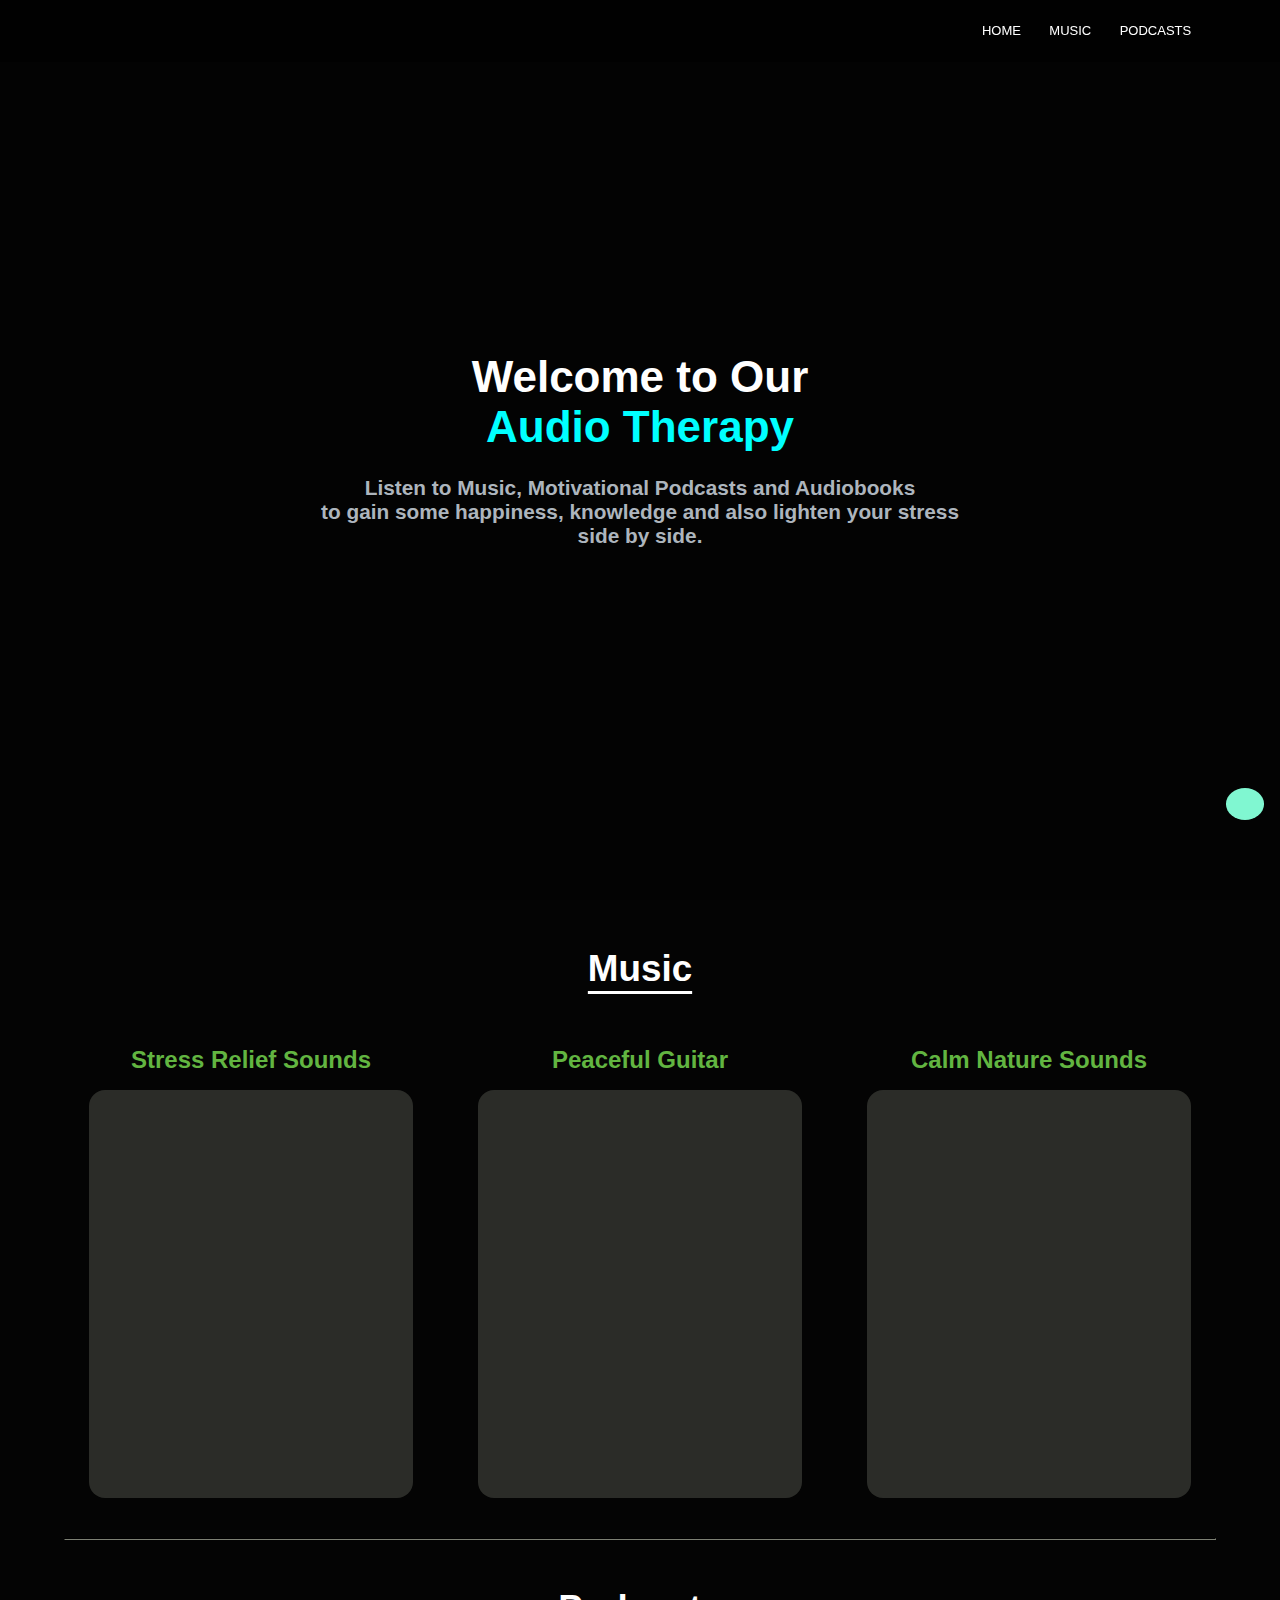
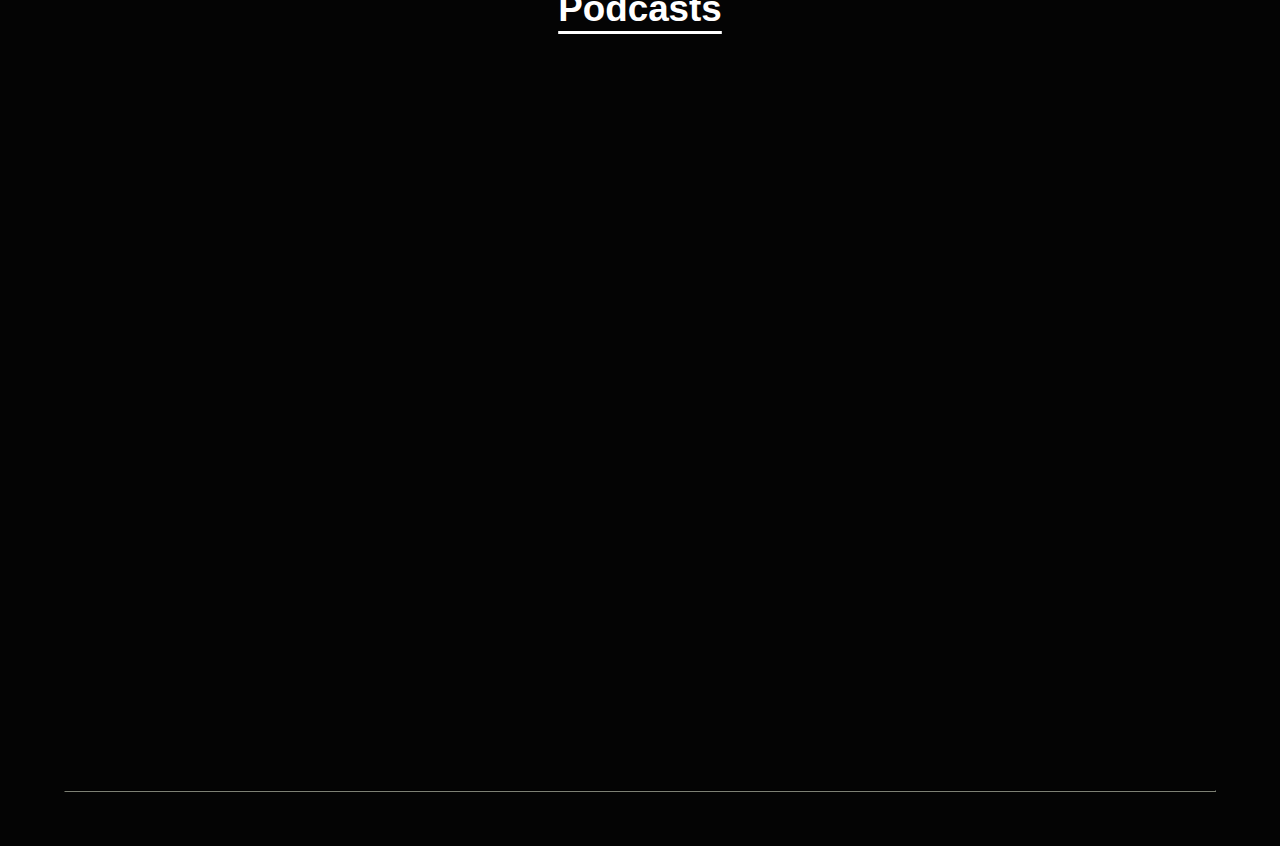
<file: LandingLoginSign/dashboard/healthcare/html/audioTherapy.html>
<!DOCTYPE html>
<html lang="en">

  <head>
    <meta charset="UTF-8" />
    <meta http-equiv="X-UA-Compatible" content="IE=edge" />
    <meta name="viewport" content="width=device-width, initial-scale=1.0" />
    <link rel="icon" href="/images/favicon-enhanced.png" />
    <link rel="preconnect" href="https://fonts.googleapis.com" />
    <link rel="preconnect" href="https://fonts.gstatic.com" crossorigin />
    <link href="https://maxcdn.bootstrapcdn.com/font-awesome/4.7.0/css/font-awesome.min.css" rel="stylesheet">
    <link
      rel="stylesheet"
      text="text/CSS"
      href="https://cdnjs.cloudflare.com/ajax/libs/font-awesome/6.1.1/css/all.min.css"
    />
    <link
      href="https://fonts.googleapis.com/css2?family=Inter:wght@100;400;700&display=swap"
      rel="stylesheet"
    />
    <title>Audio Therapy</title>

    <link rel="stylesheet" href="../css/audio.css" />
  </head>

  <style>
    .nature-sound {
      text-align: center;
      padding: 30px;
    }
  </style>

<body onload="myfunction()" id="main">

  <div id="load">
    <div style="background-color: white; height: 25vh; width: 100%; position: relative; top: -70px;"></div>
  </div>

  <div id="back-top-div" class="back-top-wrap">
    <i class="fas fa-arrow-up"></i>
  </div>


  <!-- Navbar Section -->
  <nav>
    <a href="../index.html"><img class="audio-logo"  /></a>

    <div class="nav-links" id="navLinks">
      <ul>
        <li><a href="../index.html">HOME</a></li>
        <li><a href="#music" class=".smooth-scroll">MUSIC</a></li>
        <li><a href="#podcasts" class=".smooth-scroll">PODCASTS </a></li>
        <!-- <li><a href="#audiobooks" class=".smooth-scroll">AUDIOBOOKS </a></li> -->
      </ul>
    </div>
    <div class="hamburger" id="ham">
      <svg stroke="currentColor" fill="currentColor" stroke-width="0" viewBox="0 0 1024 1024" height="1em" width="1em"
        xmlns="http://www.w3.org/2000/svg">
        <path
          d="M904 160H120c-4.4 0-8 3.6-8 8v64c0 4.4 3.6 8 8 8h784c4.4 0 8-3.6 8-8v-64c0-4.4-3.6-8-8-8zm0 624H120c-4.4 0-8 3.6-8 8v64c0 4.4 3.6 8 8 8h784c4.4 0 8-3.6 8-8v-64c0-4.4-3.6-8-8-8zm0-312H120c-4.4 0-8 3.6-8 8v64c0 4.4 3.6 8 8 8h784c4.4 0 8-3.6 8-8v-64c0-4.4-3.6-8-8-8z">
        </path>
      </svg>
    </div>
  </nav>

  <!-- Mobile Layout Navbar -->
  <div class="menu" id="menu">
    <ul class="menu-link">
      <li><a href="../index.html">HOME</a></li>
      <li><a class="close" href="#music">MUSIC</a></li>
      <li><a class="close" href="#podcasts">PODCASTS </a></li>
      <li><a class="close" href="#audiobooks">AUDIOBOOKS </a></li>
    </ul>
  </div>
  <!-- Mobile Layout Navbar Ends Here -->

  <!-- Navbar Section Ends Here -->

  <div class="menu" id="menu">
    <ul class="menu-link">
      <li><a href="/index.html">HOME</a></li>
      <li><a href="#music">MUSIC</a></li>
      <li><a href="#podcasts">PODCASTS</a></li>
      <li><a href="#audiobooks">AUDIOBOOKS</a></li>
    </ul>
  </div>


  <!-- Header Section-->
  <header>
    <div class="filter"></div>
    <div class="center">
      <h1 id="title" data-aos="fade-up" data-aos-duration="800">
        Welcome to Our <br /><span class="heading-span">Audio Therapy</span>
      </h1>
      <h3 id="subtitle" data-aos="fade-up" data-aos-duration="800">
        Listen to Music, Motivational Podcasts and Audiobooks <br />
        to gain some happiness, knowledge and also lighten your stress side by side.
      </h3>
    </div>
  </header>
  <!-- Header Section Ends here -->

  <!-- Music Section-->
  <section id="music">
    <h1 class="section-headings">Music</h1>
    <div class="container">
      <div data-aos="fade-up" data-aos-duration="1000" class="collection">
        <h2>Stress Relief Sounds</h2>
        <div class="playlist">
          <iframe
            style="border-radius: 12px"
            src="https://open.spotify.com/embed/playlist/37i9dQZF1DWXe9gFZP0gtP?utm_source=generator"
            width="100%"
            height="380"
            frameborder="0"
            allowfullscreen=""
            allow="autoplay; clipboard-write; encrypted-media; fullscreen; picture-in-picture"
          ></iframe>
        </div>
      </div>
      <div data-aos="fade-up" data-aos-duration="1500" class="collection">
        <h2>Peaceful Guitar</h2>
        <div class="playlist">
          <iframe
            style="border-radius: 12px"
            src="https://open.spotify.com/embed/playlist/37i9dQZF1DX0jgyAiPl8Af?utm_source=generator"
            width="100%"
            height="380"
            frameborder="0"
            allowfullscreen=""
            allow="autoplay; clipboard-write; encrypted-media; fullscreen; picture-in-picture"
          ></iframe>
        </div>
      </div>
      <div data-aos="fade-up" data-aos-duration="2000" class="collection">
        <h2>Calm Nature Sounds</h2>
        <div class="playlist">
          <iframe
            style="border-radius: 12px"
            src="https://open.spotify.com/embed/playlist/37i9dQZF1DZ06evO2pMckE?utm_source=generator"
            width="100%"
            height="380"
            frameborder="0"
            allowfullscreen=""
            allow="autoplay; clipboard-write; encrypted-media; fullscreen; picture-in-picture"
          ></iframe>
        </div>
      </div>
    </div>
  </section>
  <!-- Music Section Ends Here-->

  <hr />

  <!-- Podcasts Section-->
  <section id="podcasts">
    <h1 class="section-headings">Podcasts</h1>
    <div class="collection">
      <div data-aos="fade-up" data-aos-duration="800" class="show">
        <iframe
          src="https://open.spotify.com/embed/episode/4feTGTT8jp9e18w90mBtXc?utm_source=generator"
          width="100%"
          height="152"
          frameborder="0"
          allowfullscreen=""
          allow="autoplay; clipboard-write; encrypted-media; fullscreen; picture-in-picture"
        ></iframe>
      </div>
      <div data-aos="fade-up" data-aos-duration="800" class="show">
        <iframe
          src="https://open.spotify.com/embed/show/5ZxgpIlnsT8kILxQItEQ5f?utm_source=generator"
          width="100%"
          height="152"
          frameborder="0"
          allowfullscreen=""
          allow="autoplay; clipboard-write; encrypted-media; fullscreen; picture-in-picture"
        ></iframe>
      </div>
      <div data-aos="fade-up" data-aos-duration="800" class="show">
        <iframe
          src="https://open.spotify.com/embed/episode/4ahVo34YZsDDtCgXX5KS5P?utm_source=generator"
          width="100%"
          height="152"
          frameborder="0"
          allowfullscreen=""
          allow="autoplay; clipboard-write; encrypted-media; fullscreen; picture-in-picture"
        ></iframe>
      </div>
      <div data-aos="fade-up" data-aos-duration="800" class="show">
        <iframe
          src="https://open.spotify.com/embed/episode/3ZvJ1jpxtjFIZ8sTghil7u?utm_source=generator"
          width="100%"
          height="152"
          frameborder="0"
          allowfullscreen=""
          allow="autoplay; clipboard-write; encrypted-media; fullscreen; picture-in-picture"
        ></iframe>
      </div>
      <div data-aos="fade-up" data-aos-duration="800" class="show">
        <iframe
          src="https://open.spotify.com/embed/episode/0vEWGG6S1wL6IbxJsxb3sF?utm_source=generator"
          width="100%"
          height="152"
          frameborder="0"
          allowfullscreen=""
          allow="autoplay; clipboard-write; encrypted-media; fullscreen; picture-in-picture"
        ></iframe>
      </div>
      <div data-aos="fade-up" data-aos-duration="800" class="show">
        <iframe
          src="https://open.spotify.com/embed/episode/0PLXymZ2KH89Ty2KGFpREP?utm_source=generator"
          width="100%"
          height="152"
          frameborder="0"
          allowfullscreen=""
          allow="autoplay; clipboard-write; encrypted-media; fullscreen; picture-in-picture"
        ></iframe>
      </div>
      <div data-aos="fade-up" data-aos-duration="800" class="show">
        <iframe
          src="https://open.spotify.com/embed/episode/3qZRmQtsUgHyOVNmZzxxPw?utm_source=generator"
          width="100%"
          height="152"
          frameborder="0"
          allowfullscreen=""
          allow="autoplay; clipboard-write; encrypted-media; fullscreen; picture-in-picture"
        ></iframe>
      </div>
      <div data-aos="fade-up" data-aos-duration="800" class="show">
        <iframe
          src="https://open.spotify.com/embed/episode/3rG0WSWKcQ4iEM4JkLQRGg?utm_source=generator"
          width="100%"
          height="152"
          frameborder="0"
          allowfullscreen=""
          allow="autoplay; clipboard-write; encrypted-media; fullscreen; picture-in-picture"
        ></iframe>
      </div>
      <div data-aos="fade-up" data-aos-duration="800" class="show">
        <iframe
          src="https://open.spotify.com/embed/episode/2UmljSQsLNonJRZ88b2zfx?utm_source=generator"
          width="100%"
          height="152"
          frameborder="0"
          allowfullscreen=""
          allow="autoplay; clipboard-write; encrypted-media; fullscreen; picture-in-picture"
        ></iframe>
      </div>
      <div data-aos="fade-up" data-aos-duration="800" class="show">
        <iframe
          src="https://open.spotify.com/embed/episode/24JEpPldCxgeqGprKO7kMI?utm_source=generator"
          width="100%"
          height="152"
          frameborder="0"
          allowfullscreen=""
          allow="autoplay; clipboard-write; encrypted-media; fullscreen; picture-in-picture"
        ></iframe>
      </div>
      <div data-aos="fade-up" data-aos-duration="800" class="show">
        <iframe
          src="https://open.spotify.com/embed/episode/5nWxL1XA1Jr3C3aJLem5ZK?utm_source=generator"
          width="100%"
          height="152"
          frameborder="0"
          allowfullscreen=""
          allow="autoplay; clipboard-write; encrypted-media; fullscreen; picture-in-picture"
        ></iframe>
      </div>
      <div data-aos="fade-up" data-aos-duration="800" class="show">
        <iframe
          src="https://open.spotify.com/embed/episode/06OxqMY33JiZ23Pxw8NmDs?utm_source=generator"
          width="100%"
          height="152"
          frameborder="0"
          allowfullscreen=""
          allow="autoplay; clipboard-write; encrypted-media; fullscreen; picture-in-picture"
        ></iframe>
      </div>
      <div data-aos="fade-up" data-aos-duration="800" class="show">
        <iframe
          src="https://open.spotify.com/embed/episode/1496yN5qwJAwbLB30XzrvR?utm_source=generator"
          width="100%"
          height="152"
          frameborder="0"
          allowfullscreen=""
          allow="autoplay; clipboard-write; encrypted-media; fullscreen; picture-in-picture"
        ></iframe>
      </div>
      <div data-aos="fade-up" data-aos-duration="800" class="show">
        <iframe
          src="https://open.spotify.com/embed/episode/54UlEUdnxJ96kGkrcskhGf?utm_source=generator"
          width="100%"
          height="152"
          frameborder="0"
          allowfullscreen=""
          allow="autoplay; clipboard-write; encrypted-media; fullscreen; picture-in-picture"
        ></iframe>
      </div>
      <div data-aos="fade-up" data-aos-duration="800" class="show">
        <iframe
          src="https://open.spotify.com/embed/episode/6lbYN222AInVmmLj674vKB?utm_source=generator"
          width="100%"
          height="152"
          frameborder="0"
          allowfullscreen=""
          allow="autoplay; clipboard-write; encrypted-media; fullscreen; picture-in-picture"
        ></iframe>
      </div>
      <div data-aos="fade-up" data-aos-duration="800" class="show">
        <iframe
          src="https://open.spotify.com/embed/episode/19XfB2nyuc1Uh3BservSyf?utm_source=generator"
          width="100%"
          height="152"
          frameborder="0"
          allowfullscreen=""
          allow="autoplay; clipboard-write; encrypted-media; fullscreen; picture-in-picture"
        ></iframe>
      </div>
    </div>
  </section>
  <!-- Podcasts Section Ends Here -->

  <hr />

  <!-- AudioBooks Section-->
  <!-- <section id="audiobooks">
    <h1 class="section-headings">Audiobooks</h1>
    <div class="cards">
      <article data-aos="fade-up" data-aos-duration="800" class="card">
        <div class="image">
          <img src="https://m.media-amazon.com/images/I/41wuB-s8vRL._SL300_.jpg" alt="Atomic Habits"/>
        </div>
        <div class="details">
          <div class="center">
            <h3>Atomic Habits</h3>
            <p>
              Let's listen to the famous audiobook by James Clear.<br />
            </p>
            <a href="https://www.audible.in/pd/Atomic-Habits-Audiobook/B07J1PK5Q7?action_code=ASSGB149080119000H&share_location=pdp&shareTest=TestShare"target="_blank"
            class="btn btn-border">Play Now</a>
          </div>
        </div>
      </article>

      <article data-aos="fade-up" data-aos-duration="800" class="card">
        <div class="image">
          <img src="https://m.media-amazon.com/images/I/51jRBz6Ug3L._SL500_.jpg" alt="The Psychology of Money"/>
        </div>
        <div class="details">
          <div class="center">
            <h3>The Psychology of Money</h3>
            <p>
              Let's listen to the famous audiobook by Morgan Housel.<br />
            </p>
            <a href="https://www.audible.in/pd/The-Psychology-of-Money-Audiobook/B08D9WJCBT?action_code=ASSGB149080119000H&share_location=pdp&shareTest=TestShare"target="_blank"
            class="btn btn-border">Play Now</a>
          </div>
        </div>
      </article>
      
      <article data-aos="fade-up" data-aos-duration="800" class="card">
        <div class="image">
          <img src="https://m.media-amazon.com/images/I/51MT0MbpD7L._SL500_.jpg" alt="The Subtle Art of Not Giving a F*ck"/>
        </div>
        <div class="details">
          <div class="center">
            <h3>The Subtle Art of Not Giving a F*ck</h3>
            <p>
              Let's listen to the famous audiobook by Mark Manson.<br />
            </p>
            <a href="https://www.audible.in/pd/The-Subtle-Art-of-Not-Giving-a-F-ck-Audiobook/B079BC54JT?action_code=ASSGB149080119000H&share_location=pdp&shareTest=TestShare"target="_blank"
              class="btn btn-border">Play Now</a>
          </div>
        </div>
      </article>
      
      <article data-aos="fade-up" data-aos-duration="800" class="card">
        <div class="image">
          <img src="https://m.media-amazon.com/images/I/511HccWipML._SL500_.jpg" alt="Ikigai"/>
        </div>
        <div class="details">
          <div class="center">
            <h3>Ikigai</h3>
            <p>
              Let's listen to the famous audiobook by Héctor García and Francesc Miralles.<br />
            </p>
            <a href="https://www.audible.in/pd/Ikigai-Audiobook/B0759Y4LYM?action_code=ASSGB149080119000H&share_location=pdp&shareTest=TestShar" target="_blank"
              class="btn btn-border">Play Now</a>
          </div>
        </div>
      </article>
      
      <article data-aos="fade-up" data-aos-duration="800" class="card">
        <div class="image">
          <img src="https://m.media-amazon.com/images/I/51n4UO2a+VS._SL500_.jpg" alt="Think Like A Monk"/>
        </div>
        <div class="details">
          <div class="center">
            <h3>Think Like A Monk</h3>
            <p>
              Let's listen to the famous audiobook by Jay Shetty.<br />
            </p>
            <a href="https://www.audible.in/pd/Think-Like-A-Monk-Audiobook/B07YSQ8GT5?action_code=ASSGB149080119000H&share_location=pdp&shareTest=TestShare"target="_blank"
              class="btn btn-border">Play Now</a>
          </div>
        </div>
      </article>
      
      <article data-aos="fade-up" data-aos-duration="800" class="card">
        <div class="image">
          <img src="https://m.media-amazon.com/images/I/514sscPA15L._SL500_.jpg" alt="Life's Amazing Secrets"/>
        </div>
        <div class="details">
          <div class="center">
            <h3>Life's Amazing Secrets</h3>
            <p>
              Let's listen to the famous audiobook by Gaur Gopal Das.<br />
            </p>
            <a href="https://www.audible.in/pd/Lifes-Amazing-Secrets-Audiobook/B081S9NKRP?action_code=ASSGB149080119000H&share_location=pdp&shareTest=TestShare"target="_blank"
              class="btn btn-border">Play Now</a>
          </div>
        </div>
      </article>
      
      <article data-aos="fade-up" data-aos-duration="800" class="card">
        <div class="image">
          <img src="https://m.media-amazon.com/images/I/51AHZGhzZEL._SL500_.jpg" alt="Rich Dad Poor Dad"/>
        </div>
        <div class="details">
          <div class="center">
            <h3>Rich Dad Poor Dad</h3>
            <p>
              Let's listen to the famous audiobook by Robert T. Kiyosaki.<br />
            </p>
            <a href="https://www.audible.in/pd/Rich-Dad-Poor-Dad-Audiobook/B079P9PGJB?action_code=ASSGB149080119000H&share_location=pdp&shareTest=TestShare"target="_blank"
              class="btn btn-border">Play Now</a>
          </div>
        </div>
      </article>
      
      <article data-aos="fade-up" data-aos-duration="800" class="card">
        <div class="image">
          <img src="https://m.media-amazon.com/images/I/51nY2HMNVHL._SL500_.jpg" alt="Karma"/>
        </div>
        <div class="details">
          <div class="center">
            <h3>Karma: A Yogi’s Guide</h3>
            <p>
              Let's listen to the famous audiobook by Sadhguru and Leslie Howard.<br />
            </p>
            <a href="https://www.audible.in/pd/Karma-A-Yogis-Guide-to-Crafting-Your-Own-Destiny-Audiobook/9391149588?action_code=ASSGB149080119000H&share_location=pdp&shareTest=TestShare"target="_blank"
              class="btn btn-border">Play Now</a>
          </div>
        </div>
      </article>

      <article data-aos="fade-up" data-aos-duration="800" class="card">
        <div class="image">
          <img src="https://m.media-amazon.com/images/I/51hAGh15bTL._SL500_.jpg" alt="How to Talk to Anyone"/>
        </div>
        <div class="details">
          <div class="center">
            <h3>How to Talk to Anyone</h3>
            <p>
              Let's listen to the famous audiobook by Leil Lowndes.<br />
            </p>
            <a href="https://www.audible.in/pd/How-to-Talk-to-Anyone-Audiobook/B079TLJV49?action_code=ASSGB149080119000H&share_location=pdp&shareTest=TestShare"target="_blank"
              class="btn btn-border">Play Now</a>
          </div>
        </div>
      </article>

      <article data-aos="fade-up" data-aos-duration="800" class="card" >
        <div class="image" id="rew">
          <img src="https://m.media-amazon.com/images/I/41jq-ouUBkL._SL500_.jpg" alt="Rework"/>
        </div>
        <div class="details">
          <div class="center">
            <h3>Rework</h3>
            <p>
              Let's listen to the famous audiobook by Jason Fried and David Heinemeier Hansson.<br />
            </p>
            <a href="https://www.audible.in/pd/Rework-Audiobook/B079VF9TV6?action_code=ASSGB149080119000H&share_location=pdp&shareTest=TestShare"target="_blank"
              class="btn btn-border">Play Now</a>
          </div>
        </div>
      </article>

      <article data-aos="fade-up" data-aos-duration="800" class="card">
        <div class="image">
          <img src="https://m.media-amazon.com/images/I/51bmAi4DCML._SL500_.jpg" alt="The Monk Who Sold His Ferrari"/>
        </div>
        <div class="details">
          <div class="center">
            <h3>The Monk Who Sold His Ferrari</h3>
            <p>
              Let's listen to the famous audiobook by Robin Sharma.<br />
            </p>
            <a href="https://www.audible.in/pd/The-Monk-Who-Sold-His-Ferrari-Audiobook/B072MR2L6V?qid=1663432045&sr=1-2&ref=a_search_c3_lProduct_1_2&pf_rd_p=2d02bc98-4366-4f94-99d9-5e898cda0766&pf_rd_r=PBF08GY7EPN53D1K48CC"target="_blank"
              class="btn btn-border">Play Now</a>
          </div>
        </div>
      </article>

      <article data-aos="fade-up" data-aos-duration="800" class="card">
        <div class="image">
          <img src="https://m.media-amazon.com/images/I/41iYeNKefoL._SL500_.jpg" alt="Good Vibes, Good Life"/>
        </div>
        <div class="details">
          <div class="center">
            <h3>Good Vibes, Good Life</h3>
            <p>
              Let's listen to the famous audiobook by Vex King.<br />
            </p>
            <a href="   https://www.audible.in/pd/Good-Vibes-Good-Life-Audiobook/1788174992?qid=1663432525&sr=1-1&ref=a_search_c3_lProduct_1_1&pf_rd_p=2d02bc98-4366-4f94-99d9-5e898cda0766&pf_rd_r=PFHFS2XZPZE9CNS18WVB"target="_blank"
              class="btn btn-border">Play Now</a>
          </div>
        </div>
      </article>
    </div>
  </section> -->
  <!-- AudioBooks Section Ends Here -->
<br /> <br /> <br /> 

<!-- footer start -->


  <!-- AudioBooks Section Ends Here -->
  <script type="text/javascript" src="../js/scrollsmooth.js"></script>
  <script src="https://unpkg.com/aos@2.3.1/dist/aos.js"></script>
  <script>
    AOS.init();
    const ham = document.getElementById("ham");
    const menu = document.getElementById("menu");
    const close = document.querySelectorAll('.close');
    const closeMenu = () => {
      if (menu.classList.contains("open")) {
        menu.classList.remove("open");

        console.log("open");
      }
      ham.innerHTML = '<svg stroke="currentColor" fill="currentColor" stroke-width="0" viewBox="0 0 1024 1024" height="1em" width="1em" xmlns="http://www.w3.org/2000/svg"><path d="M904 160H120c-4.4 0-8 3.6-8 8v64c0 4.4 3.6 8 8 8h784c4.4 0 8-3.6 8-8v-64c0-4.4-3.6-8-8-8zm0 624H120c-4.4 0-8 3.6-8 8v64c0 4.4 3.6 8 8 8h784c4.4 0 8-3.6 8-8v-64c0-4.4-3.6-8-8-8zm0-312H120c-4.4 0-8 3.6-8 8v64c0 4.4 3.6 8 8 8h784c4.4 0 8-3.6 8-8v-64c0-4.4-3.6-8-8-8z"></path></svg>'
    }

    const toggleMenu = () => {
      if (menu.classList.contains("open")) {
        menu.classList.remove("open");
        ham.innerHTML = '<svg stroke="currentColor" fill="currentColor" stroke-width="0" viewBox="0 0 1024 1024" height="1em" width="1em" xmlns="http://www.w3.org/2000/svg"><path d="M904 160H120c-4.4 0-8 3.6-8 8v64c0 4.4 3.6 8 8 8h784c4.4 0 8-3.6 8-8v-64c0-4.4-3.6-8-8-8zm0 624H120c-4.4 0-8 3.6-8 8v64c0 4.4 3.6 8 8 8h784c4.4 0 8-3.6 8-8v-64c0-4.4-3.6-8-8-8zm0-312H120c-4.4 0-8 3.6-8 8v64c0 4.4 3.6 8 8 8h784c4.4 0 8-3.6 8-8v-64c0-4.4-3.6-8-8-8z"></path></svg>'
        console.log("open");
      } else {
        menu.classList.add("open");
        ham.innerHTML = '<svg stroke="currentColor" fill="currentColor" stroke-width="0" viewBox="0 0 1024 1024" height="1em" width="1em" xmlns="http://www.w3.org/2000/svg"><path d="M563.8 512l262.5-312.9c4.4-5.2.7-13.1-6.1-13.1h-79.8c-4.7 0-9.2 2.1-12.3 5.7L511.6 449.8 295.1 191.7c-3-3.6-7.5-5.7-12.3-5.7H203c-6.8 0-10.5 7.9-6.1 13.1L459.4 512 196.9 824.9A7.95 7.95 0 0 0 203 838h79.8c4.7 0 9.2-2.1 12.3-5.7l216.5-258.1 216.5 258.1c3 3.6 7.5 5.7 12.3 5.7h79.8c6.8 0 10.5-7.9 6.1-13.1L563.8 512z"></path></svg>'
        console.log("close");
      }
    };
    ham.addEventListener("click", toggleMenu);
    close.forEach(ele => {
      ele.addEventListener("click", closeMenu);
    }
    )

  </script>
  <script>
    var preloader = document.getElementById('load');
    var scroll = document.getElementById('main');
    function myfunction() {
      preloader.style.display = 'none';
      scroll.style.overflow = 'scroll';

      const backTopElement = document.getElementById("back-top-div");
      const minScolledAmountToBackTop = 800;

      window.addEventListener("scroll", () => {
        if (window.scrollY < minScolledAmountToBackTop) {
          backTopElement.classList.add("hidden");
        } else {
          backTopElement.classList.remove("hidden");
        }
      });

      const backTop = () => {
        window.scrollTo(0, 0);
      };

      backTopElement.addEventListener("click", backTop);
      ham.addEventListener("click", toggleMenu);

    }
  </script>
  <script src="https://cdnjs.cloudflare.com/ajax/libs/popper.js/1.12.9/umd/popper.min.js"></script>
</body>

</html>
</file>
<file: LandingLoginSign/dashboard/healthcare/css/audio.css>
@import url('https://fonts.googleapis.com/css2?family=Poppins:wght@400;500&display=swap');
* {
  margin: 0;
  padding: 0;
  box-sizing: border-box;
}

::-webkit-scrollbar{
  background: transparent;
  width: 0.4rem;
}

::-webkit-scrollbar-thumb{
  background-color: rgba(173, 173, 173, 0.2);
  border-radius: 10px;
  transition: background-color 0.5s ease-in-out;
}

::-webkit-scrollbar-thumb:hover {
  background-color: rgba(173, 173, 173, 0.5);
}

#load{
	margin: auto;
    width: 100%;
    height: -webkit-fill-available;
    position: fixed;
    background: #fff url(../images/Spin-Preloader-1.gif) no-repeat center;
    z-index: 9999999;
}
#main{
  overflow: hidden !important;
}

html{
  scroll-behavior: smooth;
  overflow-y: overlay;
}
.back-top-wrap {
  position: fixed;
  bottom: 5rem;
  right: 1rem;
  background-color: #80F7D1;
  padding: 1rem 1.2rem;
  border-radius: 50%;
  cursor: pointer;
  transition: .3s ease-in-out;
  z-index: 100;
}

.back-top-wrap:hover {
  background-color: #00a2ff;
  color: #80F7D1;
}

.back-top-wrap:hover .fas.fa-arrow-up {
  color: white;
}

.fas.fa-arrow-up {
  color: #00488F;
  transition: 0.3s ease-in-out;
}

body {
  background-color: #040404;
  font-family: "Inter", sans-serif;
  color: white;
}

header {
  min-height: 100vh;
  width: 100%;
  background-image: url("https://images.unsplash.com/photo-1610041321327-b794c052db27?ixlib=rb-1.2.1&ixid=MnwxMjA3fDB8MHxwaG90by1wYWdlfHx8fGVufDB8fHx8&auto=format&fit=crop&w=1470&q=80");
  position: relative;
  background-position: center;
  background-size: cover;
}

section {
  margin: 2em;
}

nav {
  position: fixed;
  top: 0;
  width: 100%;
  display: inline-flex;
  padding: 1% 6%;
  justify-content: space-between;
  align-items: center;
  z-index: 100;
  background-color: rgba(0, 0, 0, 0.4);
  backdrop-filter: blur(5px);
}

.audio-logo {
  width: 80px;
  padding: 0;
}

.nav-links {
  flex: 1;
  text-align: right;
}

.nav-links ul li {
  list-style: none;
  display: inline-block;
  padding: 8px 12px;
  position: relative;
}

.nav-links ul li a {
  color: white;
  text-decoration: none;
  font-size: 13px;
}

.nav-links ul li::after {
  content: "";
  width: 0%;
  height: 2px;
  background: rgb(208, 255, 0);
  display: block;
  margin: auto;
  transition: 0.5s;
}

.nav-links ul li:hover::after {
  width: 100%;
}

.hamburger {
  display: none;
  /* display: flex; */
  justify-content: center;
  align-items: center;
  flex-direction: column;
  gap: 3px;
  cursor: pointer;
  z-index: 200;
}

.center {
  position: absolute;
  top: 50%;
  left: 50%;
  transform: translate(-50%, -50%);
  z-index: 20;
}

.menu {
  display: none;
  width: 100%;
  position: absolute;
  background-color: #fff;
  top: 85px;
  left: 0;
  padding: 30px;
  box-shadow: 0 4px 8px rgba(0, 0, 0, 0.7);
}

.open {
  display: block;
  width: 70%;
  height: 100%;
  position: fixed;
  background-color: rgba(56,56,55, 1);
  top: 0;
  left: 0;
  padding: 30px;
  box-shadow: 0 4px 8px rgba(0, 0, 0, 0.7);
  animation: slideIn 0.5s ease-in-out;
  z-index: 100;
}

.menu.open a {
  color: #adb5bd;
  text-decoration: none;
  cursor: pointer;
}

@keyframes slideIn {
  0% {
    left: -150px;
  }
  100% {
    left: 0px;
  }
}

.menu-link {
  list-style: none;
  display: flex;
  justify-content: center;
  align-items: center;
  flex-direction: column;
}

.menu-link li {
  padding: 2rem;
  font-weight: bolder;
}

.menu-link li:last-child {
  padding-bottom: 0;
}

.menu-link li a {
  color: #fff;
  font-weight: bolder;
  font-size: 1rem;
  text-decoration: none;
}
.menu-link li a:hover{
  color: cyan;
}

.filter{
  position: absolute;
  top: 0;
  left: 0;
  width: 100%;
  height: 100%;
  z-index: 10;
  background-color: rgba(0, 0, 0, 0.2);
}

h1 {
  font-size: 2.75rem;
  text-align: center;
  margin-bottom: 1.5rem;
  font-weight: 900;
}

.heading-span {
  color: cyan;
}

#subtitle {
  color: #adb5bd;
  text-align: center;
  font-size: 1.3rem;
}

@media(max-width: 650px){
  h1{
    font-size: 2.3rem;
  }
  #subtitle{
    font-size: 1.1rem;
  }
}

h2 {
  color: #dce1de;
  text-align: center;
  margin: 1rem 0;
}

hr {
  width: 90%;
  margin: 0 auto;
  border-color: #2b2c28;
}

.section-headings {
  font-size: 2.3rem;
  text-decoration: underline;
  text-underline-offset: 10px;
  margin: 3rem 0 2.5rem;
}
.container h2{
  color:rgb(98, 181, 65);
}
.container,
#podcasts > .collection {
  display: flex;
  justify-content: space-evenly;
  align-items: center;
  flex-wrap: wrap;
}

.show {
  margin-bottom: 1rem;
}

.playlist {
  background-color: #2b2c28;
  padding: 0.75em;
  border-radius: 1em;
  margin: 0.5rem;
}

.cards {
  display: grid;
  grid-template-columns: repeat(auto-fill, minmax(230px, 1fr));
  grid-gap:70px;
  margin: 2rem;
}
.card {
  background-color: #2b2c28;
  margin-bottom: .5rem;
  display: grid;
  grid-template-rows: min-content 180px 1fr;
  top: 50%;
  left: 50%;
  transform: translate(0%,10%);
  width: 100%;
  height: 350px;
  background: #000;
}
.card #rew{
  height:350px;
  border-top-left-radius: 10px;
  border-bottom-left-radius: 10px;
  border:1px solid #ca5e6b;
}
.card .image {
  object-fit: cover;
  width: 100%;
  height: 100%;
  overflow: hidden;
}
.card .image img {
  border-top-left-radius: 10px;
  border-bottom-left-radius: 10px;
  width: 100%;
  height: 350px;
  transition: .5s;
}
.card:hover .image img {
  opacity: .5;
  transform: translateX(30%);
}
.card .details {
  position: absolute;
  display: flex;
  border-top-left-radius: 10px;
  border-bottom-left-radius: 10px;
  top: 0;
  left: 0;
  width: 70%;
  height: 100%;
  background: #ffc107;
  transition: .5s;
  transform-origin: left;
  transform: perspective(2000px) rotateY(-90deg);
}
.card:hover .details {
  transform: perspective(2000px) rotateY(0deg);
}
.card .details .center {
  width:90%;
  align-items: center;
  backdrop-filter: blur(15px) saturate(164%);
  -webkit-backdrop-filter: blur(15px) saturate(164%);
  background-color: rgba(255, 255, 255, 0.34);
  border-radius: 4px;
  padding: 20px;
  text-align: center;
  background: #fff;
  position: absolute;
  top: 50%;
  transform: translateY(-50%);
}
.card .details .center h3 {
  margin: 0;
  padding: 0;
  color: #ff3636;
  line-height: 20px;
  font-size: 20px;
  text-transform: uppercase;
}

.card .details .center p {
  margin: 10px 0;
  padding: 0;
  color: #828d9a;
  text-align: center;
  font-size: 0.9rem;
}

@media(max-width: 390px){
  .card .details .center h3{
    font-size: 1.09rem;
  }
}

.card .details .center a {
  display: block;
  font-weight: bold;
  text-align: center;
  padding: 0.5rem 1.25rem;
  border-radius: 5px;
  color: #040404;
  cursor: pointer;
  text-decoration: none;
}

.card .details .center a:hover {
  background-color: #7de2d1;
}

.btn {
  position: relative;
  display: inline-block;
  margin: 15px;
  padding-left: 27px;
  padding-right: 27px;
  padding-bottom: 12px;
  text-align: center;
  font-size: 16px;
  letter-spacing: 1px;
  text-decoration: none;
  color: #999999;
  background: #ffffff;
  border: 3px solid #999999;
  cursor: pointer;
  transition: ease-out 0.5s;
  -webkit-transition: ease-out 0.5s;
  -moz-transition: ease-out 0.5s;
}
.btn.btn-border::after,
.btn.btn-border::before {
  position: absolute;
  content: "";
  width: 0;
  height: 0;
  transition: 0.5s;
}

.btn.btn-border::after {
  top: -9px;
  left: -9px;
  border-top: 3px solid transparent;
  border-left: 3px solid transparent;
}

.btn.btn-border::before {
  bottom: -9px;
  right: -9px;
  border-bottom: 3px solid transparent;
  border-right: 3px solid transparent;
}

.btn.btn-border:hover {
  color: #222222;
}

.btn.btn-border:hover::after,
.btn.btn-border:hover::before {
  width: 30px;
  height: 30px;
  border-color: #222222;
}

@media screen and (max-width: 650px) {
  .nav-links {
    display: none;
  }

  .logo {
    width: 60px;
  }

  .hamburger {
    display: flex;
  }

  header {
    min-height: 100vh;
  }
}

@media screen and (min-width: 650px) {
  .open {
    display: none;
  }
} 

/* footer start */
footer{
  font-family: "Poppins",sans-serif;
}
.footer-container {
  bottom: 0;
  width: 100%;
  display: flex;
  justify-content: center;
  flex-wrap: nowrap;
  background-color: rgb(6, 16, 37);
}

.footer-side-col{
  display: grid;
  grid-template-columns: repeat(4,1fr);
  width: 80%;
}

.footer-side-col > .col{
  padding: 2.5rem;
  flex-wrap: nowrap;
}

.footer-container > .col {
  padding: 2.5rem;
  flex-basis: 20%;
  color: white;
}

.footer-container .col a:hover,
footer a:focus {
  color: cyan;
}

@media (max-width: 1120px){
  .footer-side-col{
    grid-template-columns: repeat(2,1fr);
    grid-template-rows: repeat(2,1fr);
  }
}

@media (max-width: 730px) {
  .footer-container {
    gap: 0.5rem;
    flex-wrap: wrap;
  }

  .footer-container .col {
    padding: 2rem;
    flex-basis: 31%;
  }

  .footer-container p {
    color: white;
    margin-top: 1rem;
  }
}

@media (max-width: 600px) {
  .footer-side-col{
    grid-template-columns: 1fr;
    grid-template-rows: minmax(auto,auto);
  }

  .footer-container .col {
    padding: 1rem;
    flex-basis: 100%;
  }
}

.footer-container .col a {
  display: inline-block;
  position: relative;
  color: white;
}

.footer-container .col ul li a:after {
  content: "";
  position: absolute;
  width: 100%;
  transform: scaleX(0);
  height: 2px;
  bottom: 0;
  left: 0;
  background-color: cyan;
  transform-origin: bottom right;
  transition: transform 0.25s ease-out;
}

.footer-container .col ul li a:hover:after {
  transform: scaleX(1);
  transform-origin: bottom left;
}

.footer-container p {
  color: white;
}

.footer-container .col ul li a:after {
  content: "";
  position: absolute;
  width: 100%;
  transform: scaleX(0);
  height: 2px;
  bottom: 0;
  left: 0;
  background-color: cyan;
  transform-origin: bottom right;
  transition: transform 0.25s ease-out;
}

.footer-container .col ul li a:hover:after {
  transform: scaleX(1);
  transform-origin: bottom left;
}

.footer-container p {
  margin-top: 0.5rem;
}
.footerpara{
  margin-left: -10px;
}

.footer-container .col .email-id {
  word-wrap: break-word;
  text-decoration: underline;
}

.email-id a{
  text-decoration: none;
  color: white;
}
.footer-container .col h3 {
  color: rgb(228, 26, 77);
  font-size: 1.2rem;
  margin-bottom: 1rem;
  font-weight: 900;
  font-family: "Ubuntu",sans-serif;
}

.footer-container .col img {
  display: block;
  margin: 0 auto;
  width: 140px;
  cursor: pointer;
}
.footer-container .col .footerheading {
  display: flex;
  color:white ;
  margin-top: 0.5px;
  font-family: "Gill Sans", "Gill Sans MT", Calibri, "Trebuchet MS", sans-serif;
  justify-content: center;
  cursor: pointer;
}
.footer-container .col .footerpara {
  display: flex;
  margin-top: -19px;
  font-family: "Gill Sans", "Gill Sans MT", Calibri, "Trebuchet MS", sans-serif;
  letter-spacing: 4px;
  justify-content: center;
  cursor: pointer;
}
.fab:hover {
  text-decoration: none;
}

.footer-container .col .sukoon {
  color: rgb(30, 240, 191);
  letter-spacing: 5px;
}

.footer-container .col .social-menu ul {
  display: flex;
  gap: 1rem;
}

.footer-container .col .social-menu ul a {
  color: white;
}
.footer-container .col .social-menu ul a li{
  transition: transform 250ms ease-out;
}

.footer-container .col .social-menu ul a li:hover {
  transform: scale(1.4) !important;
  text-decoration: none !important;
}
.footer-container .col .social-menu ul a li#social-twitter:hover{
  color: 	#1DA1F2;
}
.footer-container .col .social-menu ul a li#social-github{
  transition: transform  250ms ease-out, color 250ms ease-out, padding 250ms ease-out !important;
}
.footer-container .col .social-menu ul a li#social-github:hover{
  transform: scale(1.2) !important;
  color:black;
  background-color: whitesmoke;
  padding: 2px 2px 0px 2px;
  border-radius: 25px;
}
.footer-container .col .social-menu ul a li#social-linkedin:hover{
  color: #0A66C2;
}
.footer-container .col ul li {
  list-style-type: none;
  text-align: left;
  margin-top: 0.5rem;
}
.footer-container .col ul li a {
  text-decoration: none;
  color: white;
}

@media screen and (max-width: 600px) {
  
  .footer-container .col ul li {
    text-align: center;
  }

  .footer-container {
    text-align: center;
  }

  .footer-container .col .social-menu ul {
    justify-content: center;
  }
}

.footercontent{
  margin-right: auto;
  margin-left: auto;
  display: flex;
  flex-direction: column;
}
</file>
